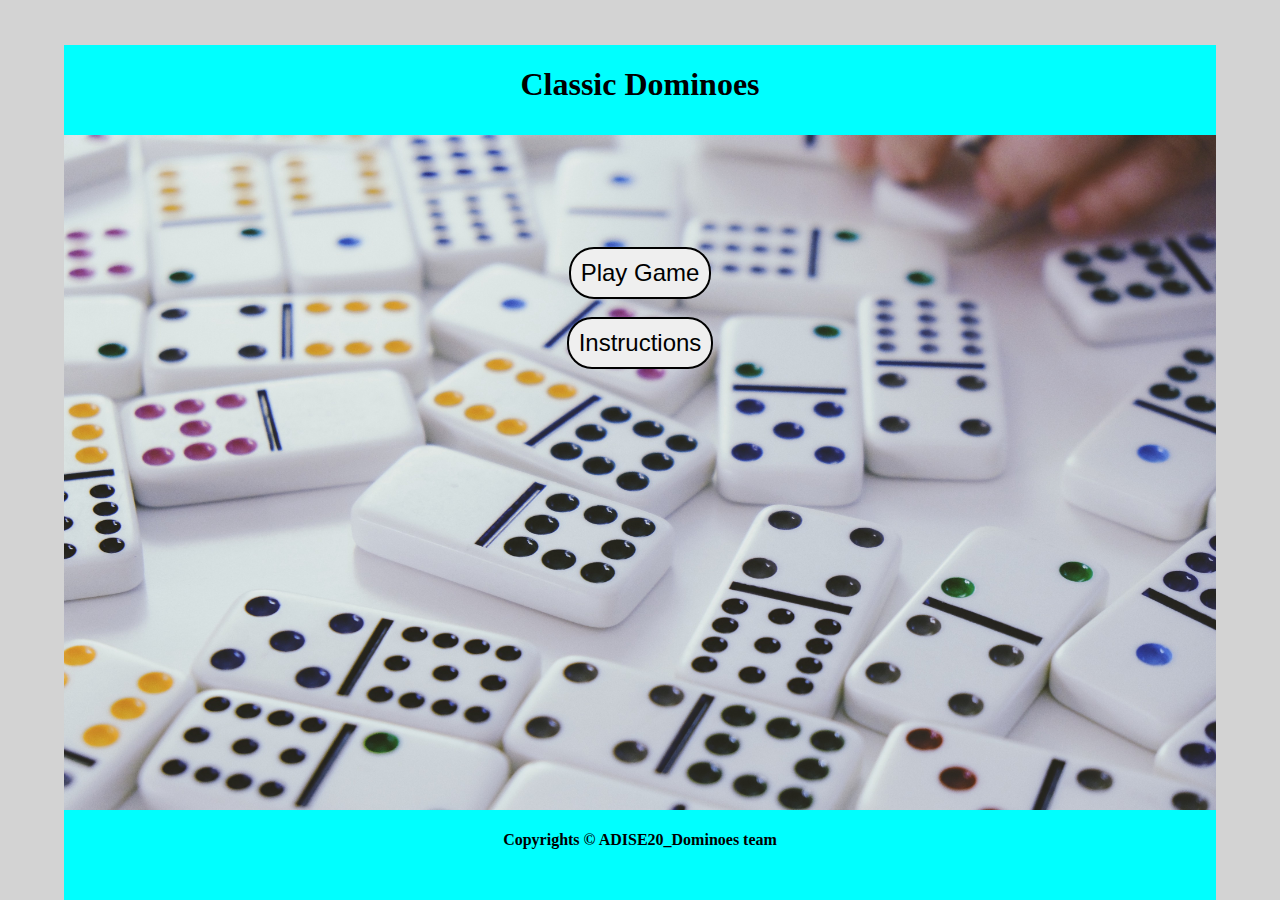
<file: ADISE2020_Dominoes/index.html>
﻿<!DOCTYPE html>
<html dir="ltr">
	<!-- #BeginTemplate "dominoes_test_layout.dwt" -->
	<head>
		<!-- #BeginEditable "doctitle" -->
		<title>Classic Dominoes</title>
		<link rel="stylesheet" href="domino.css"/>
		<!-- #EndEditable -->
	</head>
	<body>
		<div id="main">
			<div id="head">
				<h1>Classic Dominoes</h1>
			</div>
			<div id="board">
				<!--here will be the board game -->
				<!-- #BeginEditable "body" -->
				<div id="iner_board">
				<br/><br/><br/><br/><br/>
					<a href="login.html"><input name="Button1" type="button" value="Play Game" class="button" /></a><br/><br/>
					<a href="instructions.html"><input name="Button2" type="button" value="Instructions" class="button"/></a>
				</div>
				<!-- #EndEditable -->
			</div>
			<div id="foot">
				<h4>Copyrights © ADISE20_Dominoes team</h4>
			</div>
		</div>
	</body>
<!-- #EndTemplate -->
</html>
</file>
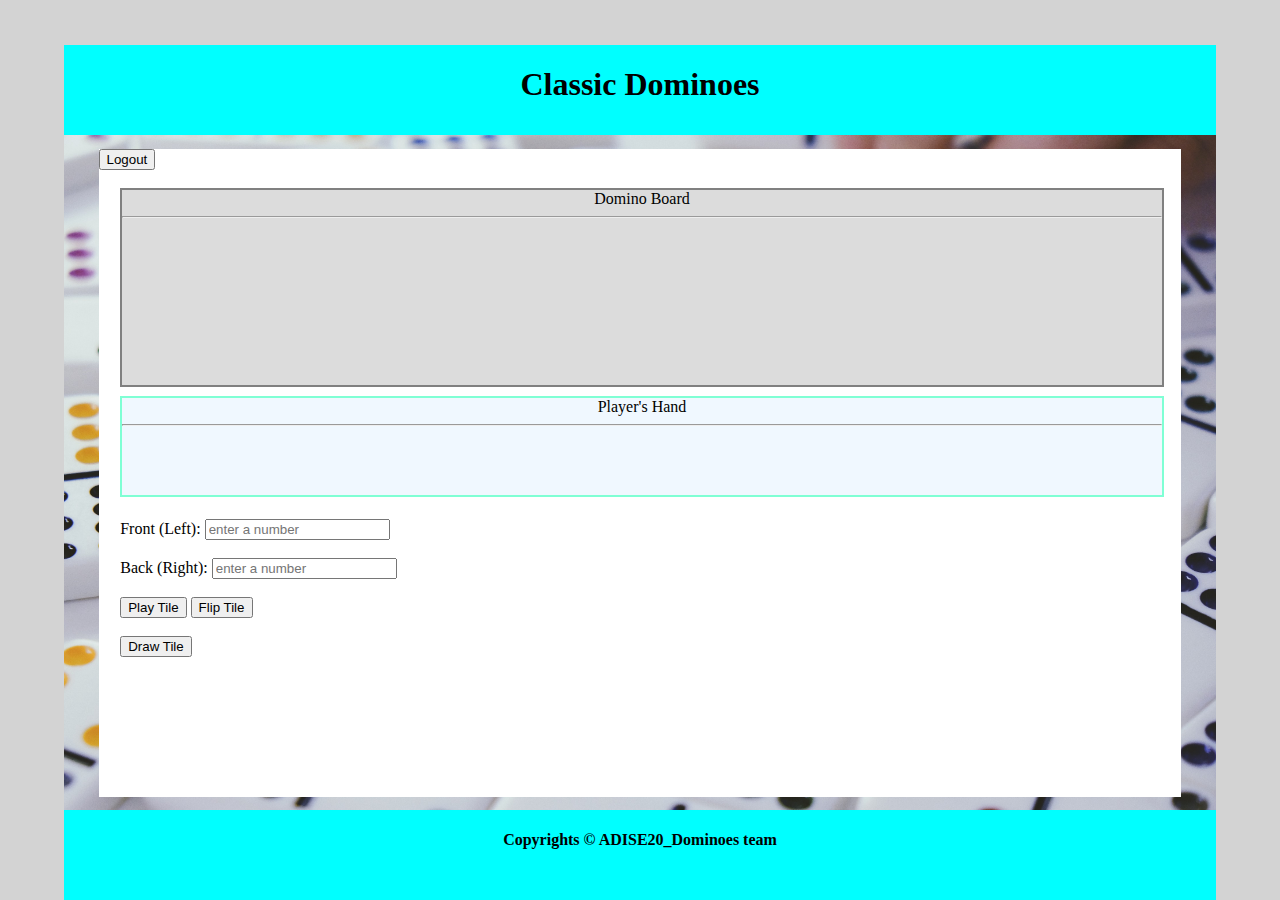
<file: ADISE2020_Dominoes/api.html>
﻿<!DOCTYPE html>
<html dir="ltr">
    <!-- #BeginTemplate "dominoes_test_layout.dwt" -->
    <head>
        <!-- #BeginEditable "doctitle" -->
        <title>Classic Dominoes</title>
        <link rel="stylesheet" href="domino.css"/>
        <style>


            #iner_api{
                top:6%;
                left:2%;
                width:96%;
                height:30%;
                text-align:center;
                border-color:gray;
                border-style:solid;
                border-width:2px;
                position:absolute;
                background-color:gainsboro;
            }
            #iner_hand{
                top:38%;
                left:2%;
                width:96%;
                height:15%;
                text-align:center;
                border-color:aquamarine;
                border-style:solid;
                border-width:2px;
                position:absolute;
                background-color:aliceblue;
            }
            #iner_form{
                top:57%;
                left:2%;
                width:96%;
                position:absolute;
            }
        </style>
        <script type="text/javascript">
		 //var xhttp = new XMLHttpRequest();
		 //xhttp.open("GET", "php/api.php?&button=start", true);
            function api() {
                var xhttp = new XMLHttpRequest();
                xhttp.onreadystatechange = function () {
                    if (this.readyState == 4) {
                        if (this.status == 200) {
                            console.log(this.responseText);
                            var json_response = JSON.parse(this.responseText);
                            display_board(json_response.board);
                            display_hand(json_response.hand);
							console.log(json_response.end);
							console.log(json_response.goto_url);
							document.getElementById("errorMessage").innerText ="Current Player: " + json_response.cp;
							if (json_response.goto_url !== undefined && json_response.goto_url !== null) {
								//console.log(this.responseText);
								window.location = json_response.goto_url;
							}
                        }else {
                            document.getElementById("errorMessage").innerText = "The server could not connect";
                        }
                    }
                };
                xhttp.open("GET", "php/api.php?&button=start", true);
                xhttp.send();
				
            }
			
			function start() {
				setInterval(api, 1000);
				setInterval(function(){console.clear();}, 3000);
			};

            function draw_api() {
                var xhttp = new XMLHttpRequest();
                xhttp.onreadystatechange = function () {
                    if (this.readyState == 4) {
                        if (this.status == 200) {
							console.log(this.responseText);
							var json_response = JSON.parse(this.responseText);
                            display_hand(json_response.hand);
							document.getElementById("errorMessage").innerText ="Current Player: " +  json_response.cp;
							console.log(json_response.end);
							console.log(json_response.goto_url);
							if (json_response.goto_url !== undefined && json_response.goto_url !== null) {
								
								window.location = json_response.goto_url;
							}
                        } 
						else {
                            document.getElementById("errorMessage").innerText = "The server could not connect";
                        }
                    }
                };
                xhttp.open("GET", "php/api.php?&button=draw", true);
                xhttp.send();
            }

            function flip_api() {
                event.preventDefault();
                var selected_front = document.getElementById("selected_front");
                var selected_back = document.getElementById("selected_back");

                if (selected_front.value != "" && selected_front.value !== undefined) {
				console.log(selected_front.value);
                    if (selected_back.value != "" && selected_back.value !== undefined) {
					console.log(selected_back.value);
                        var xhttp = new XMLHttpRequest();
                        xhttp.onreadystatechange = function () {
                            if (this.readyState == 4) {
                                if (this.status == 200) {
                                    console.log(this.responseText);
									var json_response = JSON.parse(this.responseText);
									display_hand(json_response.hand);
									document.getElementById("errorMessage").innerText ="Current Player: " +  json_response.cp;
                                } else {
                                    document.getElementById("errorMessage").innerText = "The server could not connect";
                                }
                            }
                        };
                        //xhttp.open("GET", "play_api.php?mytile="+selected_tile.value, true);
                        xhttp.open("GET", "php/api.php?front=" + selected_front.value + "&back=" + selected_back.value + "&button=flip", true);
                        xhttp.send();
                    }
                } else {
                    document.getElementById("errorMessage").innerText = "Πρέπει να επιλέξεις ένα πλακίδιο.";
                }
            }

            function play_api() {
                event.preventDefault();
                var selected_front = document.getElementById("selected_front");
                var selected_back = document.getElementById("selected_back");

                if (selected_front.value != "" && selected_front.value !== undefined) {
				console.log(selected_front.value);
                    if (selected_back.value != "" && selected_back.value !== undefined) {
					console.log(selected_back.value);
                        var xhttp = new XMLHttpRequest();
                        xhttp.onreadystatechange = function () {
                            if (this.readyState == 4) {
                                if (this.status == 200) {
                                    console.log(this.responseText);
									var json_response = JSON.parse(this.responseText);
									display_board(json_response.board);
									display_hand(json_response.hand);
									document.getElementById("errorMessage").innerText ="Current Player: " +  json_response.cp;
                                    //To response einai to echo apo thn php.
									console.log(json_response.end);
									console.log(json_response.goto_url);
									if (json_response.goto_url !== undefined && json_response.goto_url !== null) {
										//console.log(this.responseText);
										window.location = json_response.goto_url;
									}
                                }
								else {
                                    document.getElementById("errorMessage").innerText = "The server could not connect";
                                }
                            }
                        };
                        //xhttp.open("GET", "play_api.php?mytile="+selected_tile.value, true);
                        xhttp.open("GET", "php/api.php?front=" + selected_front.value + "&back=" + selected_back.value + "&button=play", true);
                        xhttp.send();
                    }
                } else {
                    document.getElementById("errorMessage").innerText = "Πρέπει να επιλέξεις ένα πλακίδιο.";
                }
            }
            function display_board(board_items) {
                if (board_items !== undefined && board_items !== null) {
                    var myboard = document.getElementById("board_list");
                    myboard.innerHTML = '';
                    //console.log(board_items);
                    var board_i = 0;
                    var board_max = board_items.length;
                    //console.log(board_items[board_i].back+board_items[board_i].front);
                    for (board_i; board_i < board_max; board_i++) {
                        myboard.innerHTML += '<span class="tile_item">'
											+'<span class="tile_front">'+board_items[board_i].front+'</span>'
                                            +'<span class="tile_back">'+board_items[board_i].back+'</span>'
                                            +'</span>';
                    }
                }
            }
            function display_hand(hand_items) {
                if (hand_items !== undefined && hand_items !== null) {
                    var myhand = document.getElementById("players_hand");
                    myhand.innerHTML = '';
                    //console.log(hand_items);
                    var hand_i = 0;
                    var hand_max = hand_items.length;
                    //console.log(hand_items[hand_i].back+hand_items[hand_i].front);
                    for (hand_i; hand_i < hand_max; hand_i++) {
                        myhand.innerHTML += '<span class="tile_item">'
											+'<span class="tile_front">'+hand_items[hand_i].front+'</span>'
                                            +'<span class="tile_back">'+hand_items[hand_i].back+'</span>'
                                            +'</span>';
                    }
                    //hand.innerHtml = hand_items;
                }
            }
        </script>
        <!-- #EndEditable -->
    </head>
    <body onload="start()">
        <div id="main">
            <div id="head">
                <h1>Classic Dominoes</h1>
            </div>
            <div id="board">
                <!--here will be the board game -->
                <!-- #BeginEditable "body" -->
                <div id="game">
                    <form action="php/logout.php" method="post" style="text-align:left">
                        <label for="logout"><button>Logout</button></label><br/>
                        <input type="submit" name="logout" style="display:none">
                    </form>
                    <div id="iner_api">Domino Board<hr>
                        <span id="board_list"></span>
                    </div>
                    <div id="iner_hand">Player's Hand<hr>
                        <span id="players_hand"></span>
                    </div>
                    <div id="iner_form">
                        <form onsubmit="play_api()" method="post">
                            <label for="selected_front">Front (Left):</label>
                            <input type="text" name="selected_front" id="selected_front" placeholder="enter a number"><br/><br/>
                            <label for="selected_back">Back (Right):</label>
                            <input type="text" name="selected_back" id="selected_back" placeholder="enter a number"><br/><br/>
                            <label for="play_tile"><button>Play Tile</button></label>
                            <input type="submit" name="play_tile" style="display:none">
                            <button id="flip_tile" onclick="flip_api()">Flip Tile</button>
                        </form>
						<br/>
                        <button id="draw_tile" onclick="draw_api()">Draw Tile</button><br/><br/>
                        <span id="errorMessage" style="color:red;font-weight:bold"></span>
                    </div>
                </div>
                <!-- #EndEditable -->
            </div>
            <div id="foot">
                <h4>Copyrights © ADISE20_Dominoes team</h4>
            </div>
        </div>
    </body>
    <!-- #EndTemplate -->
</html>
</file>
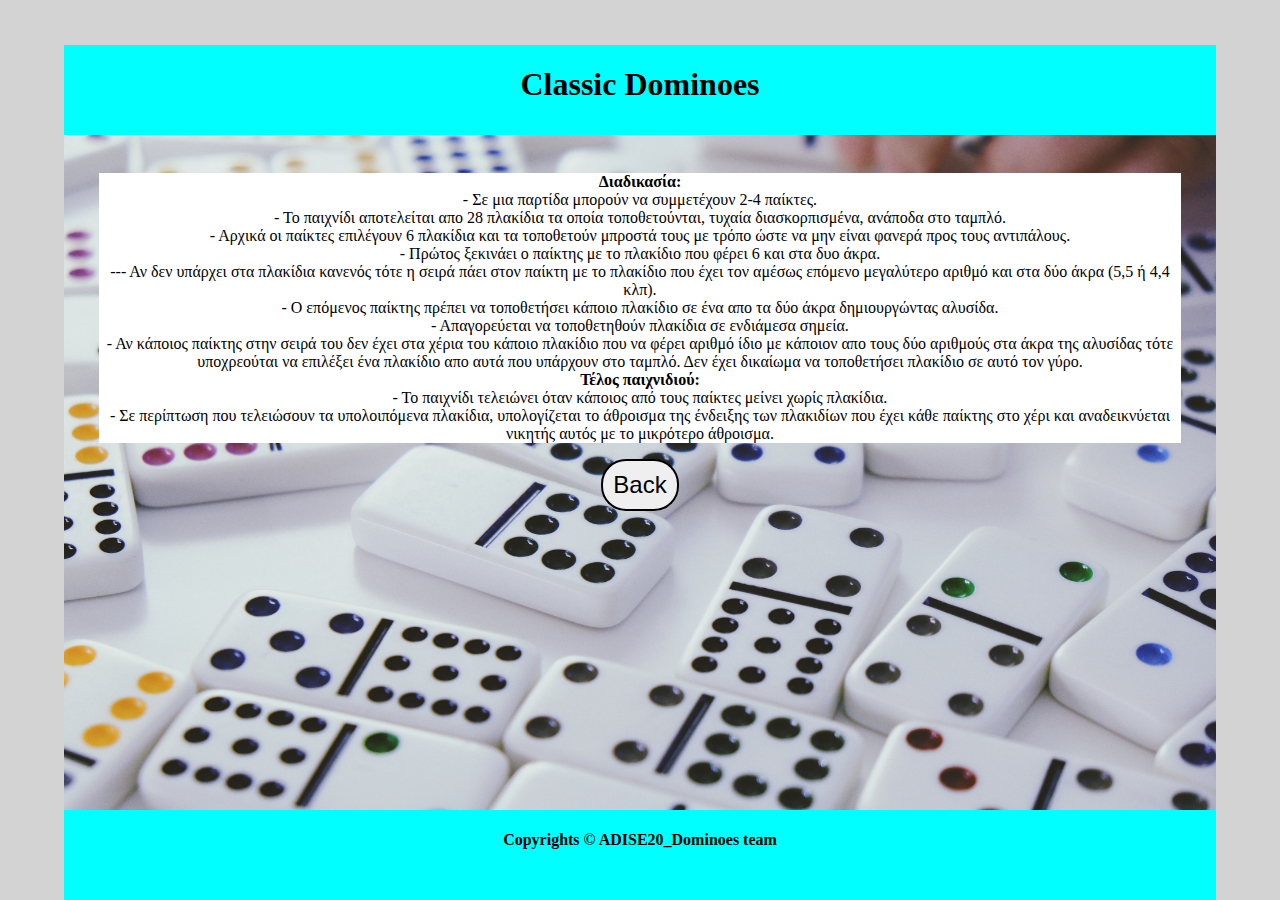
<file: ADISE2020_Dominoes/instructions.html>
﻿<!DOCTYPE html>
<html dir="ltr">
	<!-- #BeginTemplate "dominoes_test_layout.dwt" -->
	<head>
		<!-- #BeginEditable "doctitle" -->
		<title>Classic Dominoes Instructions</title>
		<link rel="stylesheet" href="domino.css"/>
		<!-- #EndEditable -->
	</head>
	<body>
		<div id="main">
			<div id="head">
				<h1>Classic Dominoes</h1>
			</div>
			<div id="board">
				<!--here will be the board game -->
				<!-- #BeginEditable "body" -->
				<div id="iner_board">
					<p id="int_p">
						<b>Διαδικασία:</b>
						<br/>- Σε μια παρτίδα μπορούν να συμμετέχουν 2-4 παίκτες.
						<br/>- Το παιχνίδι αποτελείται απο 28 πλακίδια τα οποία τοποθετούνται, τυχαία διασκορπισμένα, ανάποδα στο ταμπλό.
						<br/>- Αρχικά οι παίκτες επιλέγουν 6 πλακίδια και τα τοποθετούν μπροστά τους με τρόπο ώστε να μην είναι φανερά προς τους αντιπάλους.
						<br/>- Πρώτος ξεκινάει ο παίκτης με το πλακίδιο που φέρει 6 και στα δυο άκρα.
						<br/>      --- Αν δεν υπάρχει στα πλακίδια κανενός τότε η σειρά πάει στον παίκτη με το πλακίδιο που έχει τον αμέσως επόμενο μεγαλύτερο αριθμό και στα δύο άκρα (5,5 ή 4,4 κλπ).
						<br/>- Ο επόμενος παίκτης πρέπει να τοποθετήσει κάποιο πλακίδιο σε ένα απο τα δύο άκρα δημιουργώντας αλυσίδα.
						<br/>- Απαγορεύεται να τοποθετηθούν πλακίδια σε ενδιάμεσα σημεία.
						<br/>- Αν κάποιος παίκτης στην σειρά του δεν έχει στα χέρια του κάποιο πλακίδιο που να φέρει αριθμό ίδιο με κάποιον απο τους δύο αριθμούς στα άκρα της αλυσίδας τότε υποχρεούται να επιλέξει ένα πλακίδιο απο αυτά που υπάρχουν στο ταμπλό. Δεν έχει δικαίωμα να τοποθετήσει πλακίδιο σε αυτό τον γύρο.
						<br/>
						<b>Τέλος παιχνιδιού:</b>
						<br/>- Το παιχνίδι τελειώνει όταν κάποιος από τους παίκτες μείνει χωρίς πλακίδια.
						<br/>- Σε περίπτωση που τελειώσουν τα υπολοιπόμενα πλακίδια, υπολογίζεται το άθροισμα της ένδειξης των πλακιδίων που έχει κάθε παίκτης στο χέρι και αναδεικνύεται νικητής αυτός με το μικρότερο άθροισμα. 
						<br/>          
					</p>
					<a href="index.html"><input name="Button1" type="button" value="Back" class="button"/></a>
				</div>
				<!-- #EndEditable -->
			</div>
			<div id="foot">
				<h4>Copyrights © ADISE20_Dominoes team</h4>
			</div>
		</div>
	</body>
<!-- #EndTemplate -->
</html>
</file>
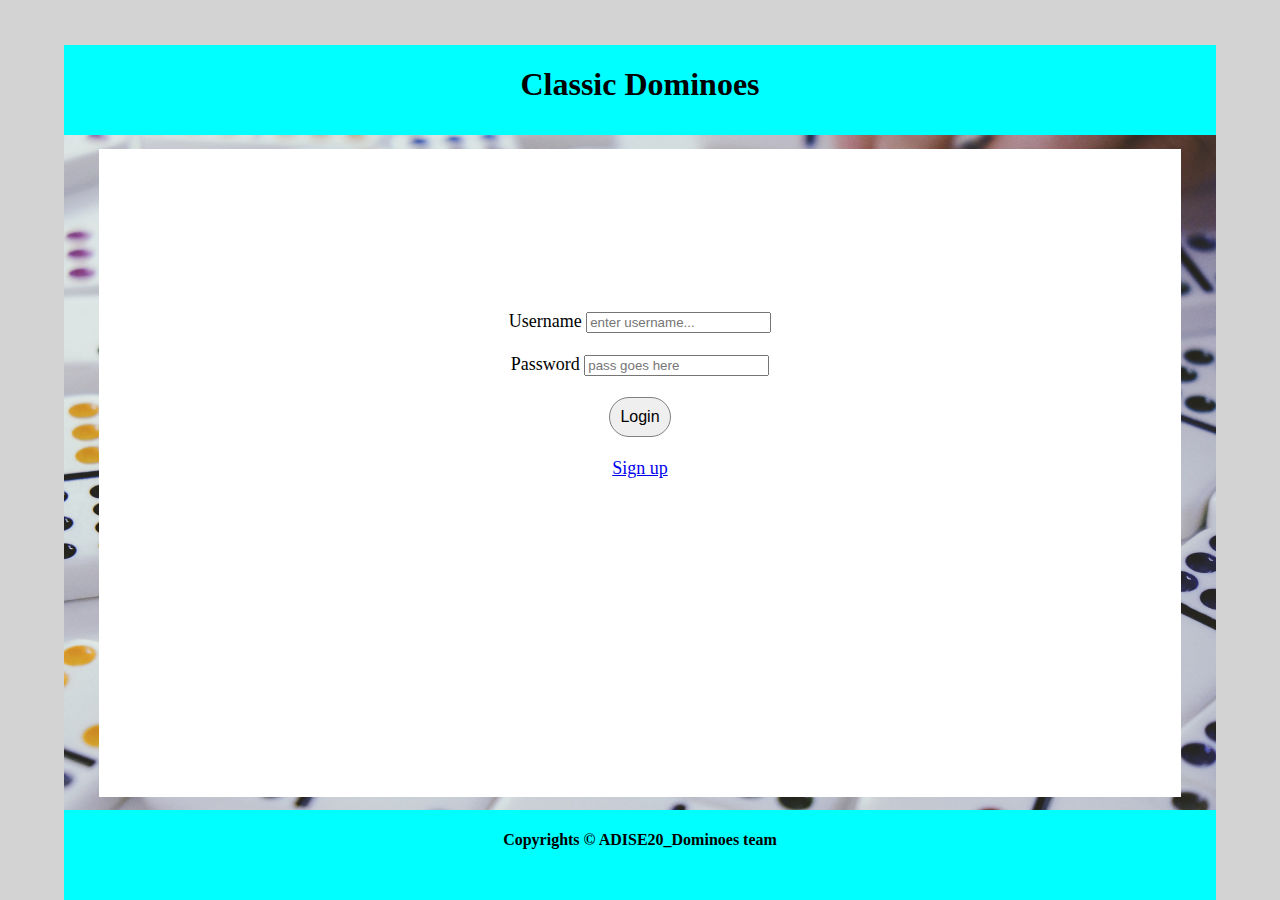
<file: ADISE2020_Dominoes/login.html>
﻿<!DOCTYPE html>
<html dir="ltr">
	<!-- #BeginTemplate "dominoes_test_layout.dwt" -->
	<head>
		<!-- #BeginEditable "doctitle" -->
		<title>Classic Dominoes</title>
		<link rel="stylesheet" href="domino.css"/>
		<!-- #EndEditable -->
	</head>
	<body>
		<div id="main">
			<div id="head">
				<h1>Classic Dominoes</h1>
			</div>
			<div id="board">
				<!--here will be the board game -->
				<!-- #BeginEditable "body" -->
				<div id="game">
					<div id="iner_game">
					<form action="php/login.php" method="POST">
						<label for="uname">Username</label>
						<input type="text" name="uname" placeholder="enter username..."><br/><br/>
						<label for="pass">Password</label>
						<input type="password" name="pass" placeholder="pass goes here"><br/><br/>
						<label for="login"><button class="button2">Login</button></label><br/>
						<input type="submit" name="login" style="display:none">
					</form>
					<br/>
					<a href="register.html">Sign up</a>
					</div>
				</div>
				<!-- #EndEditable -->
			</div>
			<div id="foot">
				<h4>Copyrights © ADISE20_Dominoes team</h4>
			</div>
		</div>
	</body>
<!-- #EndTemplate -->
</html>
</file>
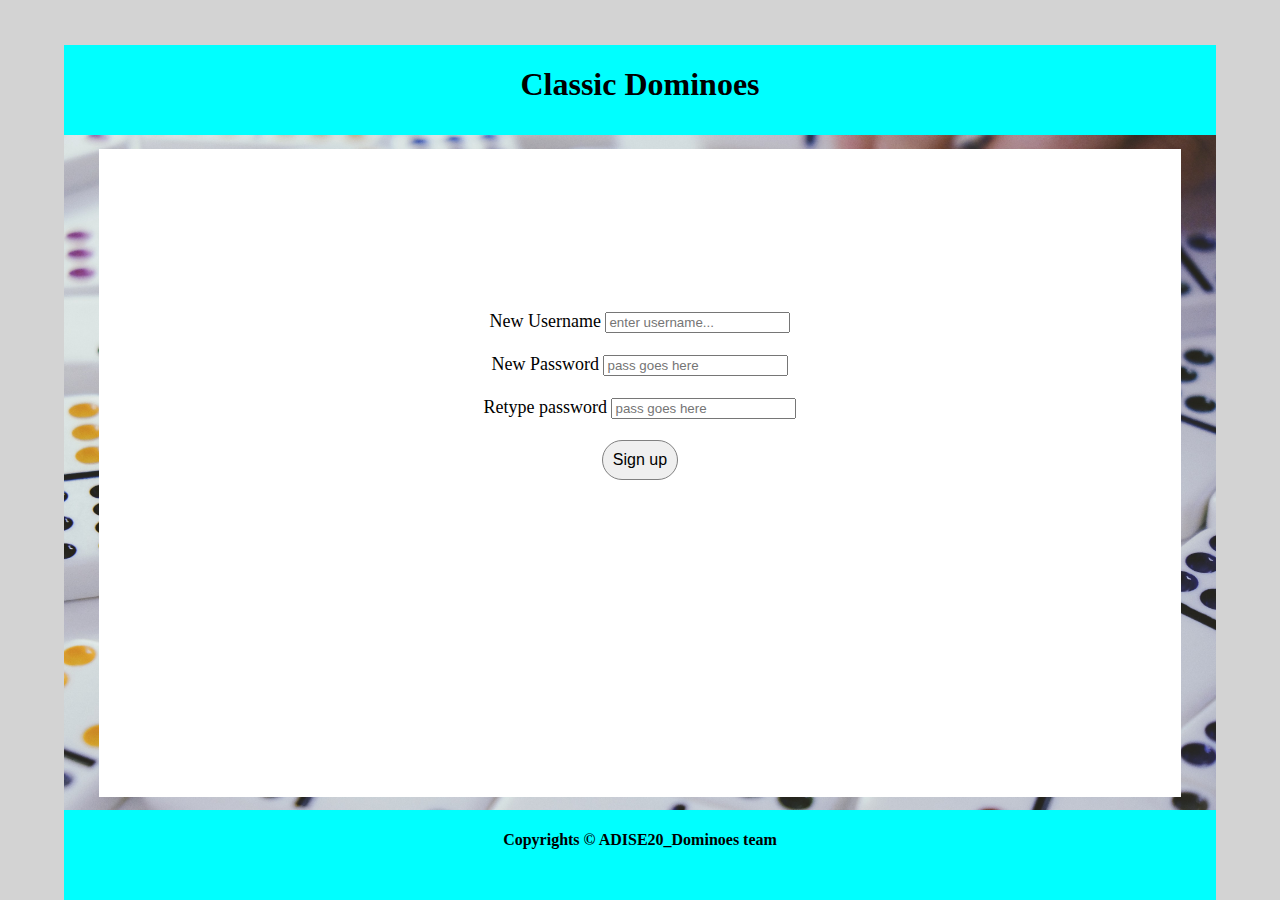
<file: ADISE2020_Dominoes/register.html>
﻿<!DOCTYPE html>
<html dir="ltr">
	<!-- #BeginTemplate "dominoes_test_layout.dwt" -->
	<head>
		<!-- #BeginEditable "doctitle" -->
		<title>Classic Dominoes</title>
		<link rel="stylesheet" href="domino.css"/>
		<!-- #EndEditable -->
	</head>
	<body>
		<div id="main">
			<div id="head">
				<h1>Classic Dominoes</h1>
			</div>
			<div id="board">
				<!--here will be the board game -->
				<!-- #BeginEditable "body" -->
				<div id="game">
					<div id="iner_game">
						<form action="php/register.php" method="POST">
							<label for="uname">New Username</label>
							<input type="text" name="uname" required placeholder="enter username..."><br/><br/>
							<label for="pass">New Password</label>
							<input type="password" name="pass" required placeholder="pass goes here" value=""><br/><br/>
							<label for="pass">Retype password</label>
							<input type="password" name="retpass" required placeholder="pass goes here"><br/><br/>
							<label for="register"><button class="button2">Sign up</button></label><br/>
							<input type="submit" name="register" style="display:none">
						</form>
					</div>
				</div>
				<!-- #EndEditable -->
			</div>
			<div id="foot">
				<h4>Copyrights © ADISE20_Dominoes team</h4>
			</div>
		</div>
	</body>
<!-- #EndTemplate -->
</html>
</file>
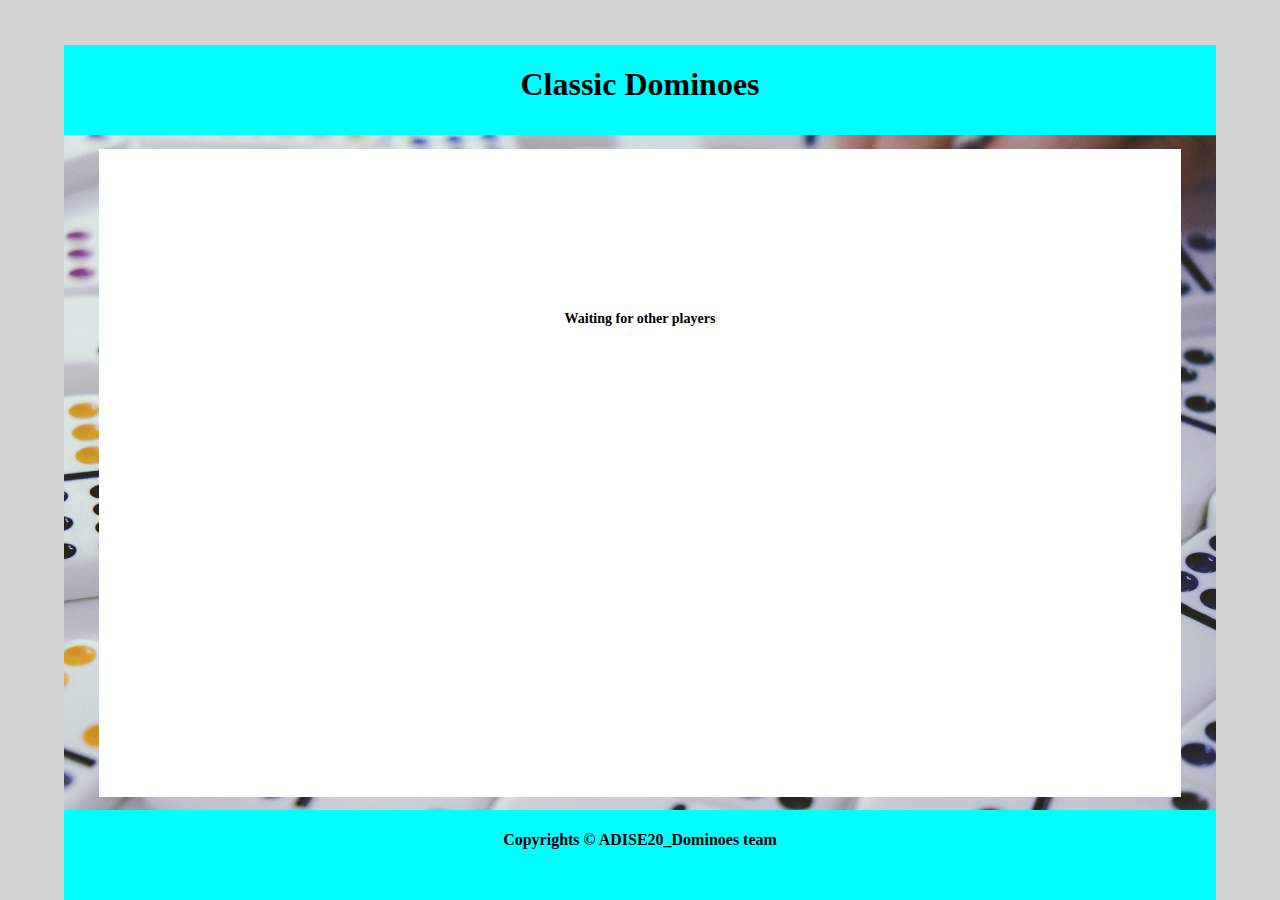
<file: ADISE2020_Dominoes/waiting.html>
﻿<!DOCTYPE html>
<html dir="ltr">
	<!-- #BeginTemplate "dominoes_test_layout.dwt" -->
	<head>
		<!-- #BeginEditable "doctitle" -->
		<title>Classic Dominoes</title>
		<link rel="stylesheet" href="domino.css"/>
		<script>
            var dots = 0;
            function check_active_players() {
                var xhttp = new XMLHttpRequest();
				xhttp.onreadystatechange = function() {
                    if (this.readyState == 4 && this.status == 200) {
                        var json_response = JSON.parse(this.responseText);
                        if (json_response == null || json_response.goto_url == undefined) {
                            var dots_text = document.getElementById('wait_dots');
                            if (dots < 5) {
                                dots_text.innerText += '.';
                                dots++;
                            }
                            else {
                                dots_text.innerText = '.';
                                dots=0;
                            }
                        }
                        else if (json_response.goto_url !== undefined && json_response.goto_url !== null) {
                            console.log(this.responseText);
                            window.location = json_response.goto_url;
                        }
                    }
                };
                xhttp.open("GET", "php/lobby.php", true);
				xhttp.send();
            }
            window.onload = function() {
                setInterval(check_active_players, 500);
                //check_active_players();
            };
        </script>
		<!-- #EndEditable -->
	</head>
	<body>
		<div id="main">
			<div id="head">
				<h1>Classic Dominoes</h1>
			</div>
			<div id="board">
				<!--here will be the board game -->
				<!-- #BeginEditable "body" -->
				<div id="game">
					<div id="iner_game">
						<div id="wait_effect">Waiting for other players <span id="wait_dots"></span></div>
					</div>
				</div>
				<!-- #EndEditable -->
			</div>
			<div id="foot">
				<h4>Copyrights © ADISE20_Dominoes team</h4>
			</div>
		</div>
	</body>
<!-- #EndTemplate -->
</html>
</file>
<file: ADISE2020_Dominoes/domino.css>
﻿#main{
	width:100%;
	max-height:100%;
	min-height:100%;
	background-color:lightgray;
	position:absolute;
	top:0%;
	left:0%;
}
#head{
	width:90%;
	height:10%;
	left:5%;
	top:5%;
	background-color:aqua;
	position:absolute;
}
#board{
	width:90%;
	height:80%;
	left:5%;
	background-image:url('dominoes.jpg');
	background-repeat:no-repeat;
	background-size:cover;
	position:absolute;
	top:15%;
}
#iner_board{
	width:94%;
	height:94%;
	left:3%;
	position:absolute;
	top:3%;
	text-align:center;
}
#game{
	width:94%;
	height:90%;
	left:3%;
	position:absolute;
	top:2%;
	background-color:white;
}
#iner_game{
	width:80%;
	height:75%;
	left:10%;
	position:absolute;
	text-align:center;
	top:25%;
	font-size:large;
}
#foot{
	width:90%;
	height:10%;
	left:5%;
	background-color:aqua;
	position:absolute;
	top:90%;
}
h1, h4{
	text-align:center;
}
.button{
	font-size:x-large;
	border: 2px solid black;
	padding: 10px;
	border-radius: 25px;
}
.button2{
	font-size:medium;
	border: 1px solid gray;
	padding: 10px;
	border-radius: 25px;
}
#int_p{
	background-color:white;
}
#wait_effect {
    font-size:14px;
    font-weight: bold;
}
#players_hand {
    display:block;
}
.tile_item {
    border:2px solid black;
    border-radius:4px;
    color:black;
    background-color:white;
    width:80px;
    min-width:60px;
    max-width:120px;
    margin-right:8px;
}
.tile_back {
    text-align:left;
    color:brown;
    font-size:12px;
    font-weight:bold;
    width:25px;
    padding-left:2px;
    padding-right:5px;
}
.tile_front {
    text-align:right;
    color:brown;
    font-size:12px;
    font-weight:bold;
    width:25px;
    padding-left:5px;
    padding-right:2px;
}
</file>
